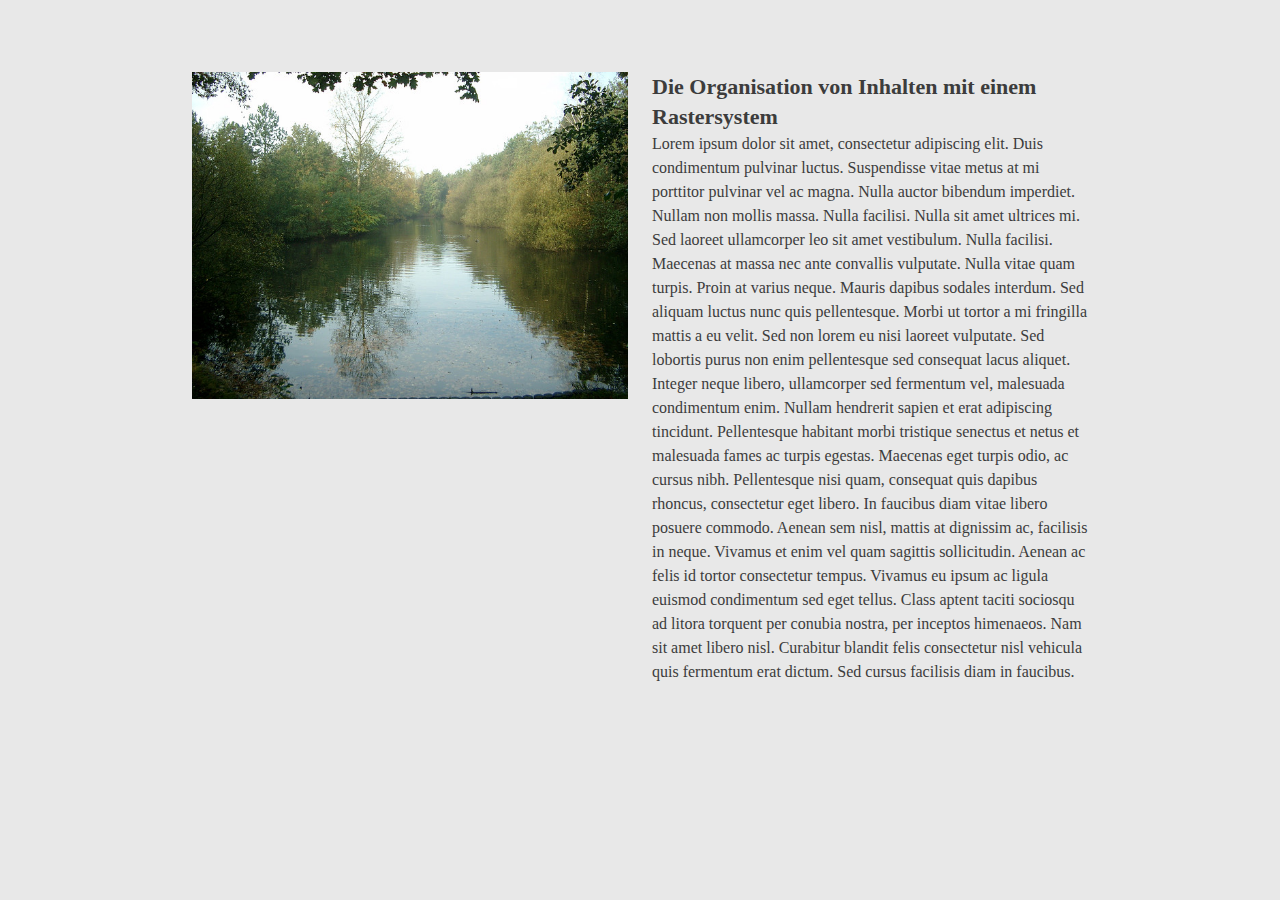
<file: H5Tut/WebContent/rasterbeispiel.html>
<!DOCTYPE html>
<html>
<head>
<meta charset="UTF-8">
	<title>Das Less CSS Raster im Einsatz</title>
	<meta name="viewport" content="width=device-width; user-scalable=no; initial-scale=1.0; maximum-scale=1.0;"/>
	<link href='styles/raster.css' rel='stylesheet' type='text/css'>
</head>
<body>

	<figure>
		<img src="pictures/landschaft.jpg" />
	</figure>
		
	<article>
		<h4>Die Organisation von Inhalten mit einem Rastersystem</h4>
		<p>Lorem ipsum dolor sit amet, consectetur adipiscing elit. Duis condimentum pulvinar luctus. Suspendisse vitae metus at mi porttitor pulvinar vel ac magna. Nulla auctor bibendum imperdiet. Nullam non mollis massa. Nulla facilisi. Nulla sit amet ultrices mi. Sed laoreet ullamcorper leo sit amet vestibulum. Nulla facilisi. Maecenas at massa nec ante convallis vulputate. Nulla vitae quam turpis.
				
			Proin at varius neque. Mauris dapibus sodales interdum. Sed aliquam luctus nunc quis pellentesque. Morbi ut tortor a mi fringilla mattis a eu velit. Sed non lorem eu nisi laoreet vulputate. Sed lobortis purus non enim pellentesque sed consequat lacus aliquet. Integer neque libero, ullamcorper sed fermentum vel, malesuada condimentum enim. Nullam hendrerit sapien et erat adipiscing tincidunt. Pellentesque habitant morbi tristique senectus et netus et malesuada fames ac turpis egestas. Maecenas eget turpis odio, ac cursus nibh. Pellentesque nisi quam, consequat quis dapibus rhoncus, consectetur eget libero. In faucibus diam vitae libero posuere commodo.
				
			Aenean sem nisl, mattis at dignissim ac, facilisis in neque. Vivamus et enim vel quam sagittis sollicitudin. Aenean ac felis id tortor consectetur tempus. Vivamus eu ipsum ac ligula euismod condimentum sed eget tellus. Class aptent taciti sociosqu ad litora torquent per conubia nostra, per inceptos himenaeos. Nam sit amet libero nisl. Curabitur blandit felis consectetur nisl vehicula quis fermentum erat dictum. Sed cursus facilisis diam in faucibus.
		</p>			
	</article>
</body>
</html>
</file>
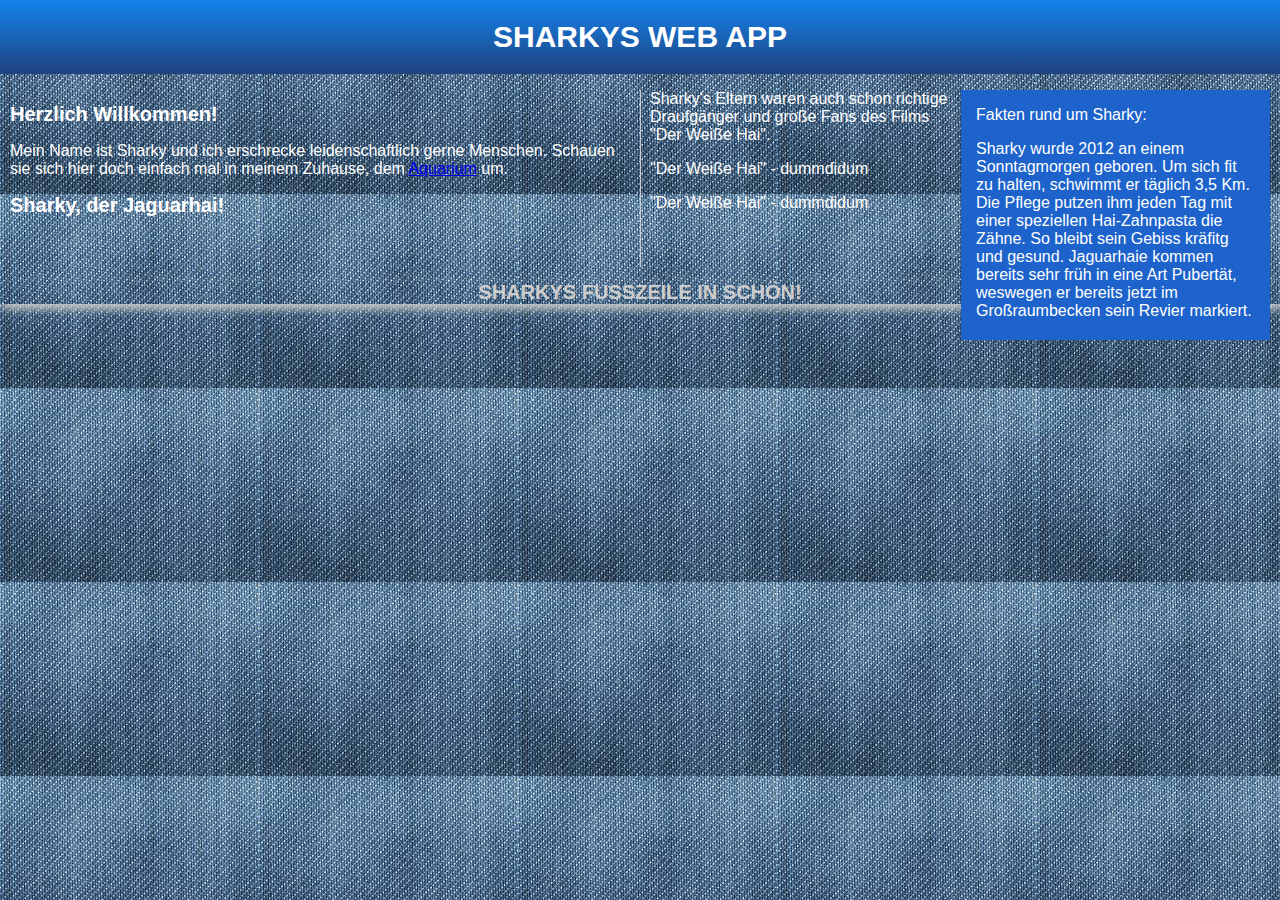
<file: H5Tut/WebContent/sharky.html>
<!DOCTYPE html>
<html>
<head>
<meta http-equiv="Content-Type" content="text/html" charset="UTF-8"/>
<meta name="viewport" content="width=device-width, inital-scale=1.0, maximum-scale=1.0, user-scalable=0"/>
<meta name="apple-mobile-web-app-capable" content="yes"/>
<meta name="apple-mobile-web-app-status-bar-style" content="black"/>
<title>Sharky</title>
<link href="styles/styles.css" rel="stylesheet" type="text/css"/>
<link rel="apple-touch-icon" href="pictures/shark.jpg"/>
<link rel="apple-touch-startup-image" href="pictures/splash.png"/>
</head>
<body>
	<header>
		<h1>Sharkys Web App</h1>
	</header>
	
	<article>
		<h1>Herzlich Willkommen!</h1>
		
		<p>Mein Name ist Sharky und ich erschrecke leidenschaftlich gerne Menschen. Schauen sie sich hier doch einfach mal in meinem Zuhause,
		dem <a href="http://html5rockt.de/">Aquarium</a> um. </p>
		
		<div class="fakten">
			<p>Fakten rund um Sharky:</p>
			Sharky wurde 2012 an einem Sonntagmorgen geboren.
			Um sich fit zu halten, schwimmt er täglich 3,5 Km.
			Die Pflege putzen ihm jeden Tag mit einer speziellen Hai-Zahnpasta die 
			Zähne. So bleibt sein Gebiss kräfitg und gesund.
			Jaguarhaie kommen bereits sehr früh in eine Art Pubertät, weswegen er
			bereits jetzt im Großraumbecken sein Revier markiert.		
		</div>
		
		
		<h1 class="sharky">Sharky, der Jaguarhai!</h1>
		<p>Sharky's Eltern waren auch schon richtige Draufgänger und große Fans des Films "Der Weiße Hai".</p>
		<p>"Der Weiße Hai" - dummdidum</p>
		<p>"Der Weiße Hai" - dummdidum</p>
	</article>
	
	<footer>
		<h1>Sharkys Fußzeile in schön!</h1>
	</footer>

</body>
</html>
</file>
<file: H5Tut/WebContent/styles/styles.css>
@CHARSET "UTF-8";

body {
	background-image: url(../pictures/denim.jpg);
	color: #fff;
	font-family: "Helvetica";
	margin: 0px;
	padding: 0px;
	margin-top: 90px;
}

h1 {
	font-size: 20px;
	color: #fff;
}

/* 
#################
Article
#################
*/

article {
	margin: 10px;
}

@media screen and (min-device-width: 768px) {
	article {
		-webkit-column-count: 2;
		-webkit-column-rule: solid 1px #cccccc;
		-webkit-column-gap: 20px;
	}
}

/* 
#################
Classes
#################
*/

.fakten {
	float: right;
	background-color:  #1d63cb;
	padding-left: 15px;
	padding-right: 15px;
	width: 45%;
	height: 250px;
	overflow: scroll;
	-webkit-overflow-scrolling: touch;
}

/* 
#################
Kopfbereich
#################
*/

header {
	/*background-color: #1384ed;*/
	background-image: -webkit-linear-gradient(top, #1384ed, #204280);
	text-align: center;
	overflow: hidden;
	position: fixed;
	width: 100%;
	top: 0px;
	z-index: 100;
}

header h1 {
	font-size: 30px;
	color: #fff;
	text-transform: uppercase;
}
/* 
#################
Footerbereich
#################
*/

footer {
	box-shadow: 2px 5px 10px #ccc;
	text-align: center;
}

footer h1 {
	font-size: 20px;
	color: #ccc;
	text-transform: uppercase;
}
</file>
<file: H5Tut/WebContent/styles/raster.css>
@CHARSET "UTF-8";

/*	Less Framework 4
	http://lessframework.com
	by Joni Korpi
	License: http://creativecommons.org/licenses/MIT/	*/
 
 
/*	Resets
	------	*/
 
html, body, div, span, object, iframe, h1, h2, h3, h4, h5, h6, 
p, blockquote, pre, a, abbr, address, cite, code, del, dfn, em, 
img, ins, kbd, q, samp, small, strong, sub, sup, var, b, i, hr, 
dl, dt, dd, ol, ul, li, fieldset, form, label, legend, 
table, caption, tbody, tfoot, thead, tr, th, td,
article, aside, canvas, details, figure, figcaption, hgroup, 
menu, footer, header, nav, section, summary, time, mark, audio, video {
	margin: 0;
	padding: 0;
	border: 0;
}
 
article, aside, canvas, figure, figure img, figcaption, hgroup,
footer, header, nav, section, audio, video {
	display: block;
}
 
a img {border: 0;}
 
 
 
/*	Typography presets
	------------------	*/
 
.gigantic {
	font-size: 110px;
	line-height: 120px;
	letter-spacing: -2px;
}
 
.huge, h1 {
	font-size: 68px;
	line-height: 72px;
	letter-spacing: -1px;
}
 
.large, h2 {
	font-size: 42px;
	line-height: 48px;
}
 
.bigger, h3 {
	font-size: 26px;
	line-height: 36px;
}
 
.big, h4 {
	font-size: 22px;
	line-height: 30px;
}
 
body {
	font: 16px/24px Georgia, serif;
	margin:auto;
}

figure {
	float: left;
	width: 436px;
	margin-right: 24px;
}

article {
	float: left;
	width: 436px;
}

figure img {
	width: 100%;
	height: auto;
}
 
.small, small {
	font-size: 13px;
	line-height: 18px;
}
 
/* Selection colours (easy to forget) */
 
::selection 	 	{background: rgb(255,255,158);}
::-moz-selection 	{background: rgb(255,255,158);}
img::selection 		{background: transparent;}
img::-moz-selection	{background: transparent;}
body {-webkit-tap-highlight-color: rgb(255,255,158);}
 
 
 
/*		Default Layout: 992px. 
		Gutters: 24px.
		Outer margins: 48px.
		Leftover space for scrollbars @1024px: 32px.
-------------------------------------------------------------------------------
cols    1     2      3      4      5      6      7      8      9      10
px      68    160    252    344    436    528    620    712    804    896    */
 
body {
	width: 896px;
	padding: 72px 48px 84px;
	background: rgb(232,232,232);
	color: rgb(60,60,60);
	-webkit-text-size-adjust: 100%; /* Stops Mobile Safari from auto-adjusting font-sizes */
}
 
 
 
/*		Tablet Layout: 768px.
		Gutters: 24px.
		Outer margins: 28px.
		Inherits styles from: Default Layout.
-----------------------------------------------------------------
cols    1     2      3      4      5      6      7      8
px      68    160    252    344    436    528    620    712    */
 
@media only screen and (min-width: 768px) and (max-width: 991px) {
 
	body {
		width: 712px;
		padding: 48px 28px 60px;
	}
	
	figure, article {
		width: 712px;
		margin: 0px;
	}
}
 
 
 
/*		Mobile Layout: 320px.
		Gutters: 24px.
		Outer margins: 34px.
		Inherits styles from: Default Layout.
---------------------------------------------
cols    1     2      3
px      68    160    252    */
 
@media only screen and (max-width: 767px) {
 
	body {
		width: 252px;
		padding: 48px 34px 60px;
	}
 
}
 
 
 
/*		Wide Mobile Layout: 480px.
		Gutters: 24px.
		Outer margins: 22px.
		Inherits styles from: Default Layout, Mobile Layout.
------------------------------------------------------------
cols    1     2      3      4      5
px      68    160    252    344    436    */
 
@media only screen and (min-width: 480px) and (max-width: 767px) {
 
	body {
		width: 436px;
		padding: 36px 22px 48px;
	}
 
}
</file>
